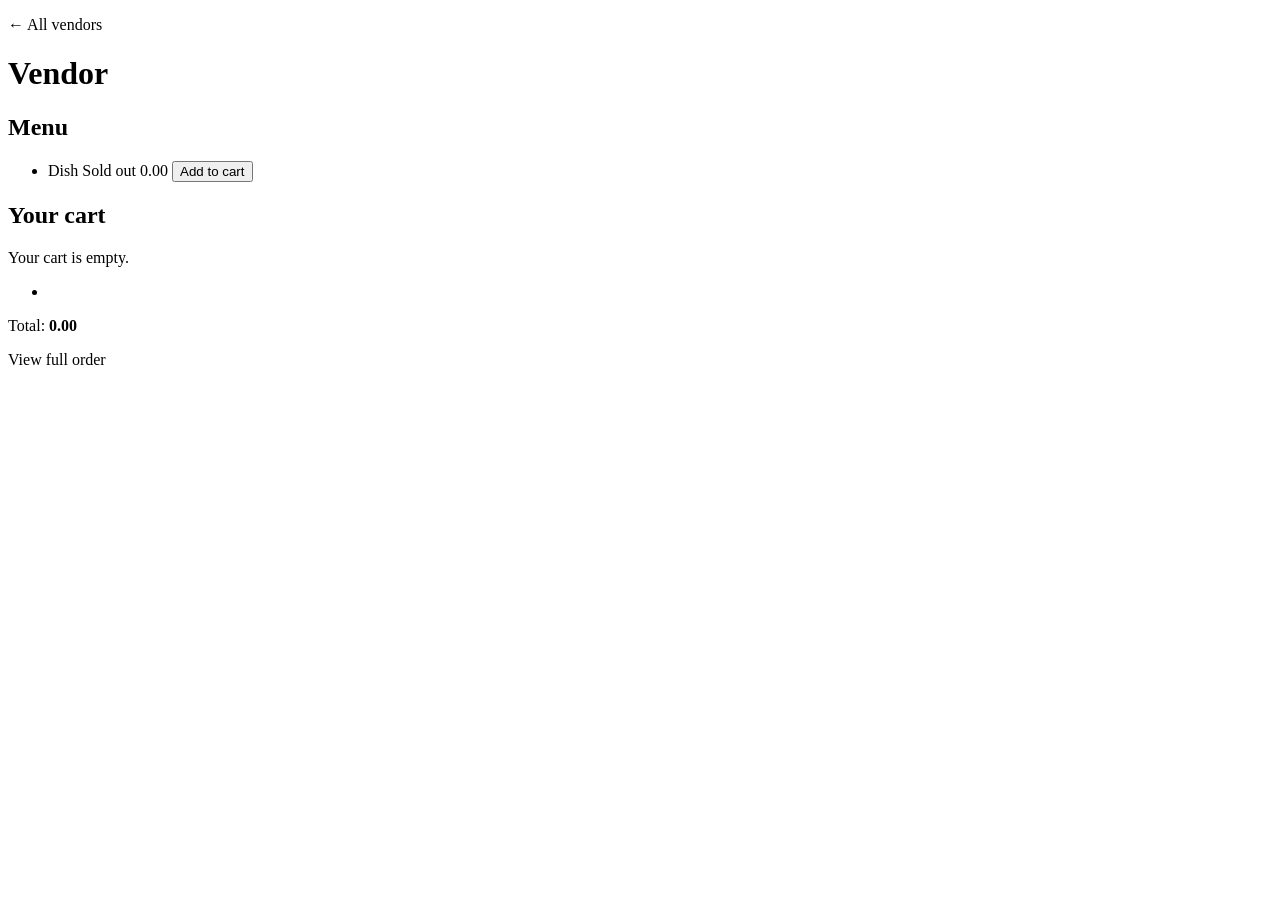
<file: src/main/resources/templates/menu_items/index.html>
<!DOCTYPE html>
<html lang="en" xmlns:th="http://www.thymeleaf.org">
<head>
    <meta charset="UTF-8">
    <meta name="viewport" content="width=device-width, initial-scale=1">
    <title th:text="${vendor.name} + ' · CampusEats'">Menu · CampusEats</title>
    <link rel="stylesheet" th:href="@{/css/app.css}">
</head>
<body>
<main class="page">
    <p><a th:href="@{/vendors}">← All vendors</a></p>
    <h1 th:text="${vendor.name}">Vendor</h1>

    <div class="menu-layout">
        <section class="menu" aria-labelledby="menu-heading">
            <h2 id="menu-heading">Menu</h2>
            <ul class="menu-list">
                <li th:each="menuItem : ${menuItems}" class="menu-item">
                    <span class="menu-item-name" th:text="${menuItem.name}">Dish</span>
                    <span class="badge" th:if="${menuItem.soldOut}">Sold out</span>
                    <span class="menu-item-price"
                          th:text="${#numbers.formatDecimal(menuItem.price, 1, 'NONE', 2, 'POINT')}">0.00</span>
                    <button type="button" class="add-button"
                            th:attr="data-menu-item-id=${menuItem.id},
                                     aria-label='Add ' + ${menuItem.name} + ' to cart'">Add to cart</button>
                </li>
            </ul>
        </section>

        <section class="cart" aria-labelledby="cart-heading" th:attr="data-order-id=${orderId}">
            <h2 id="cart-heading" tabindex="-1">Your cart</h2>

            <p id="cart-error" class="cart-error" role="alert" aria-live="polite"></p>

            <p id="cart-empty" th:hidden="${!#lists.isEmpty(cartItems)}">Your cart is empty.</p>
            <ul id="cart-items" class="cart-items">
                <th:block th:each="item : ${cartItems}"><li th:replace="~{fragments/order_item :: row(${item})}"></li></th:block>
            </ul>

            <p class="cart-total">Total:
                <strong id="cart-total"
                        th:text="${#numbers.formatDecimal(cartTotal, 1, 'NONE', 2, 'POINT')}">0.00</strong>
            </p>
            <p><a th:href="@{/orders/{id}(id=${orderId})}">View full order</a></p>
        </section>
    </div>
</main>
<script th:src="@{/js/cart.js}"></script>
</body>
</html>
</file>
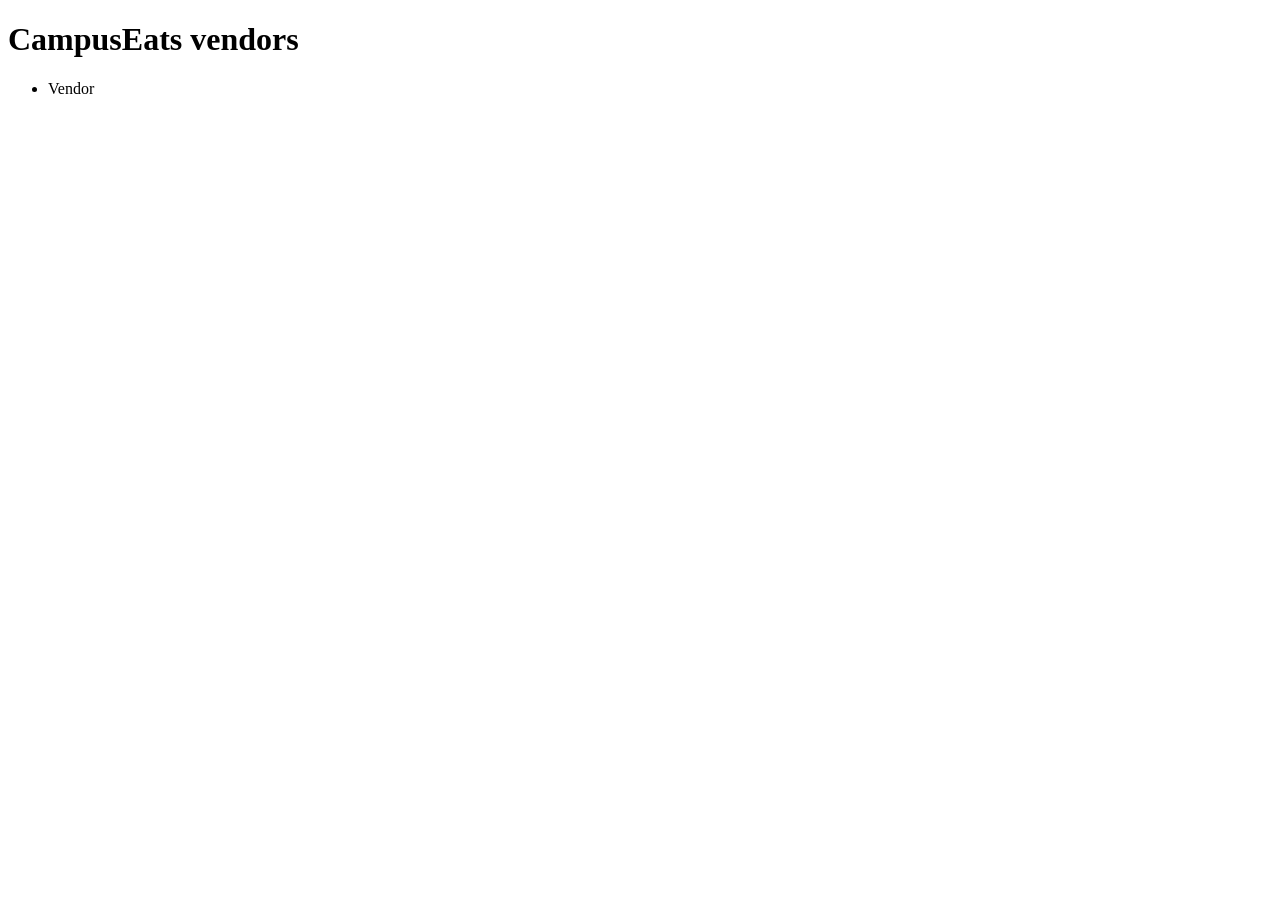
<file: src/main/resources/templates/vendors/index.html>
<!DOCTYPE html>
<html lang="en" xmlns:th="http://www.thymeleaf.org">
<head>
    <meta charset="UTF-8">
    <meta name="viewport" content="width=device-width, initial-scale=1">
    <title>Vendors · CampusEats</title>
    <link rel="stylesheet" th:href="@{/css/app.css}">
</head>
<body>
<main class="page">
    <h1>CampusEats vendors</h1>
    <ul class="vendor-list">
        <li th:each="vendor : ${vendors}">
            <a th:href="@{/vendors/{id}/menu-items(id=${vendor.id})}" th:text="${vendor.name}">Vendor</a>
        </li>
    </ul>
</main>
</body>
</html>
</file>
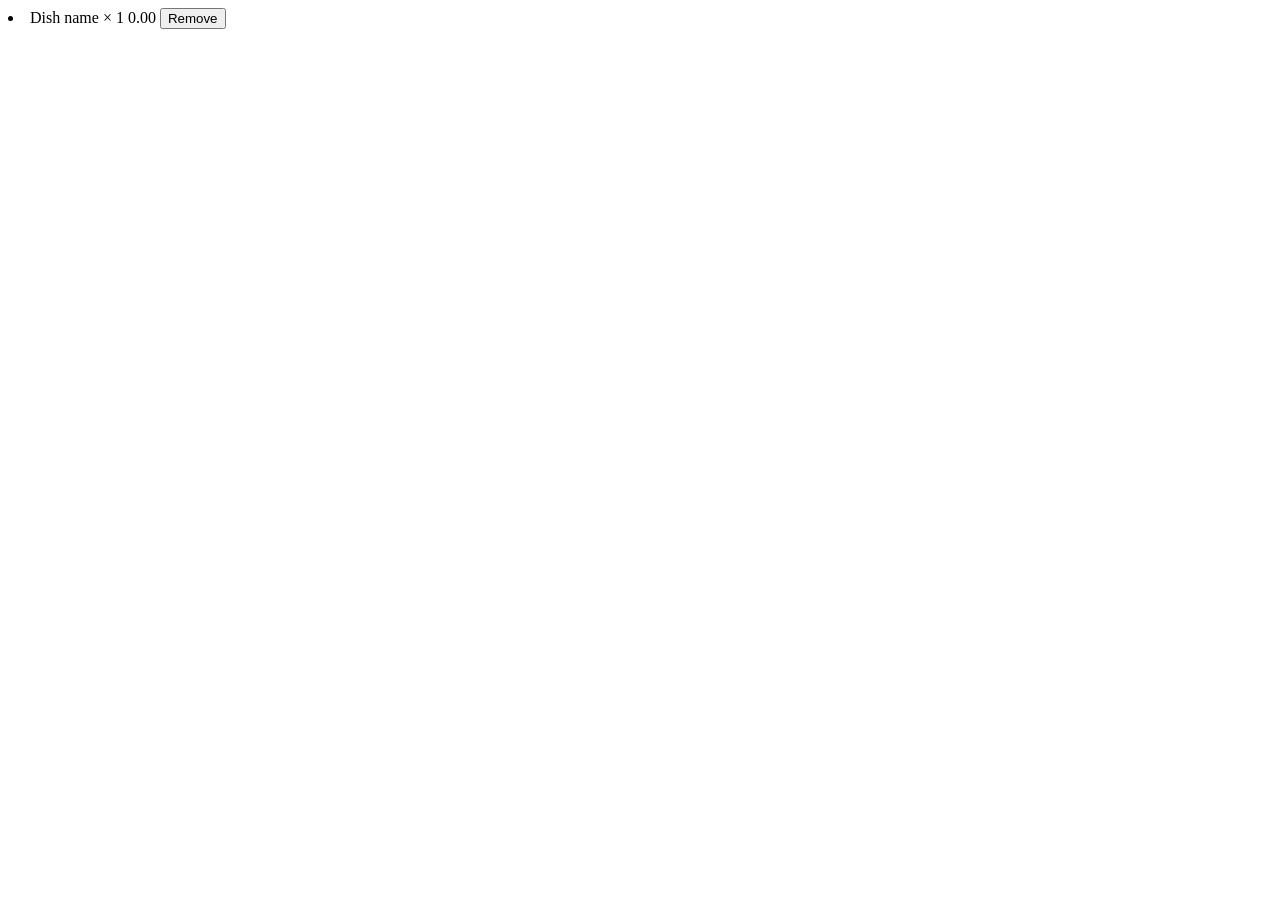
<file: src/main/resources/templates/fragments/order_item.html>
<!DOCTYPE html>
<html xmlns:th="http://www.thymeleaf.org">
<body>
<!--
  ONE cart row. Rails equivalent: the partial app/views/order_items/_order_item.html.erb,
  used with <%= render order_item %>. Here: th:replace="~{fragments/order_item :: row(${item})}".
  static/js/cart.js builds the same markup when it adds a row without reloading the page.
-->
<li th:fragment="row(item)" class="cart-row" th:attr="data-order-item-id=${item.id}">
    <span class="cart-row-name" th:text="${item.menuItemName}">Dish name</span>
    <span class="cart-row-quantity" th:text="'× ' + ${item.quantity}">× 1</span>
    <span class="cart-row-total"
          th:text="${#numbers.formatDecimal(item.lineTotal, 1, 'NONE', 2, 'POINT')}">0.00</span>
    <button type="button" class="remove-button"
            th:attr="data-order-item-id=${item.id},
                     aria-label='Remove ' + ${item.menuItemName} + ' from cart'">Remove</button>
</li>
</body>
</html>
</file>
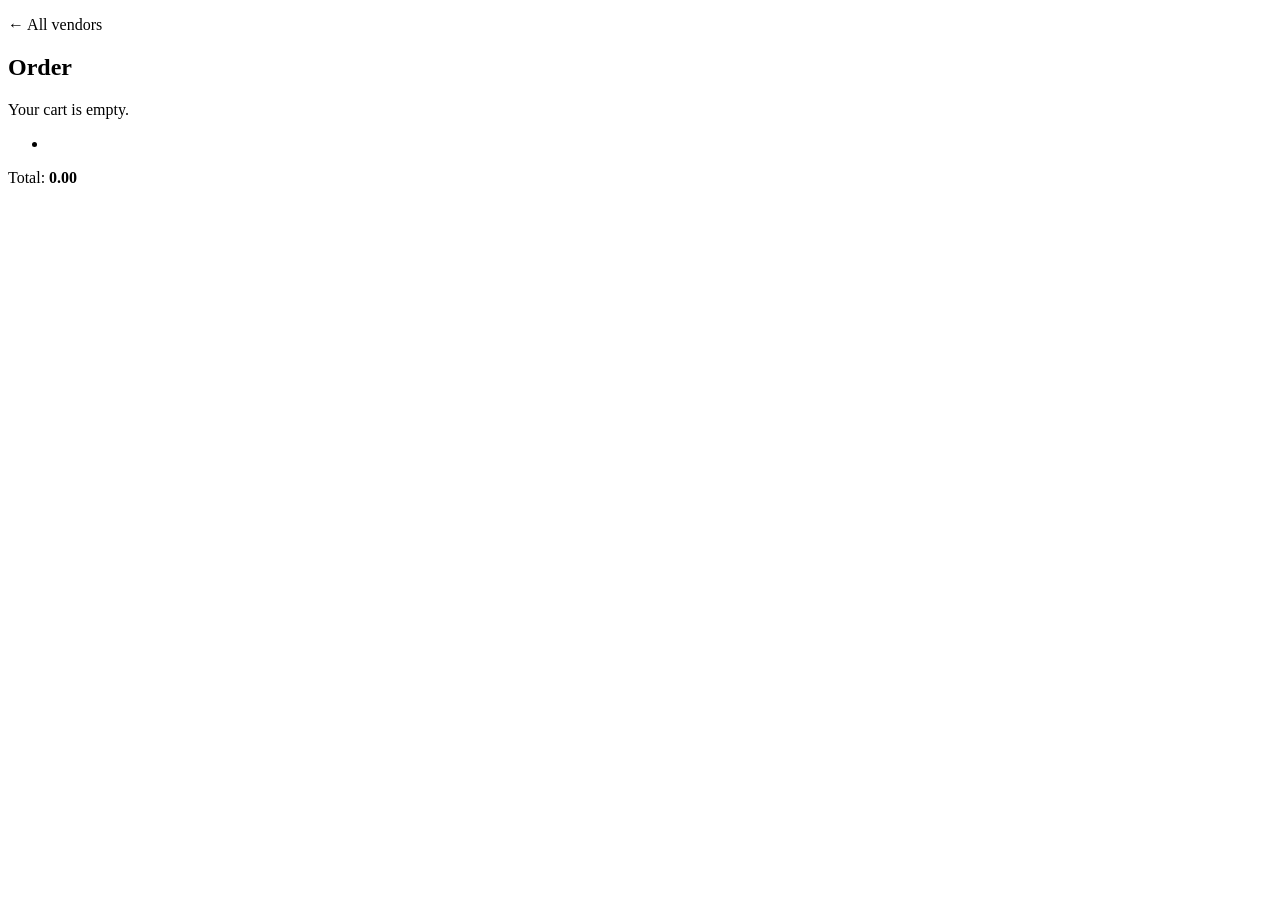
<file: src/main/resources/templates/orders/show.html>
<!DOCTYPE html>
<html lang="en" xmlns:th="http://www.thymeleaf.org">
<head>
    <meta charset="UTF-8">
    <meta name="viewport" content="width=device-width, initial-scale=1">
    <title th:text="'Order ' + ${orderId} + ' · CampusEats'">Order · CampusEats</title>
    <link rel="stylesheet" th:href="@{/css/app.css}">
</head>
<body>
<main class="page">
    <p><a th:href="@{/vendors}">← All vendors</a></p>

    <section class="cart" aria-labelledby="cart-heading" th:attr="data-order-id=${orderId}">
        <h1 id="cart-heading" tabindex="-1" th:text="'Order #' + ${orderId}">Order</h1>

        <p id="cart-error" class="cart-error" role="alert" aria-live="polite"></p>

        <p id="cart-empty" th:hidden="${!#lists.isEmpty(cartItems)}">Your cart is empty.</p>
        <ul id="cart-items" class="cart-items">
            <th:block th:each="item : ${cartItems}"><li th:replace="~{fragments/order_item :: row(${item})}"></li></th:block>
        </ul>

        <p class="cart-total">Total:
            <strong id="cart-total"
                    th:text="${#numbers.formatDecimal(cartTotal, 1, 'NONE', 2, 'POINT')}">0.00</strong>
        </p>
    </section>
</main>
<script th:src="@{/js/cart.js}"></script>
</body>
</html>
</file>
